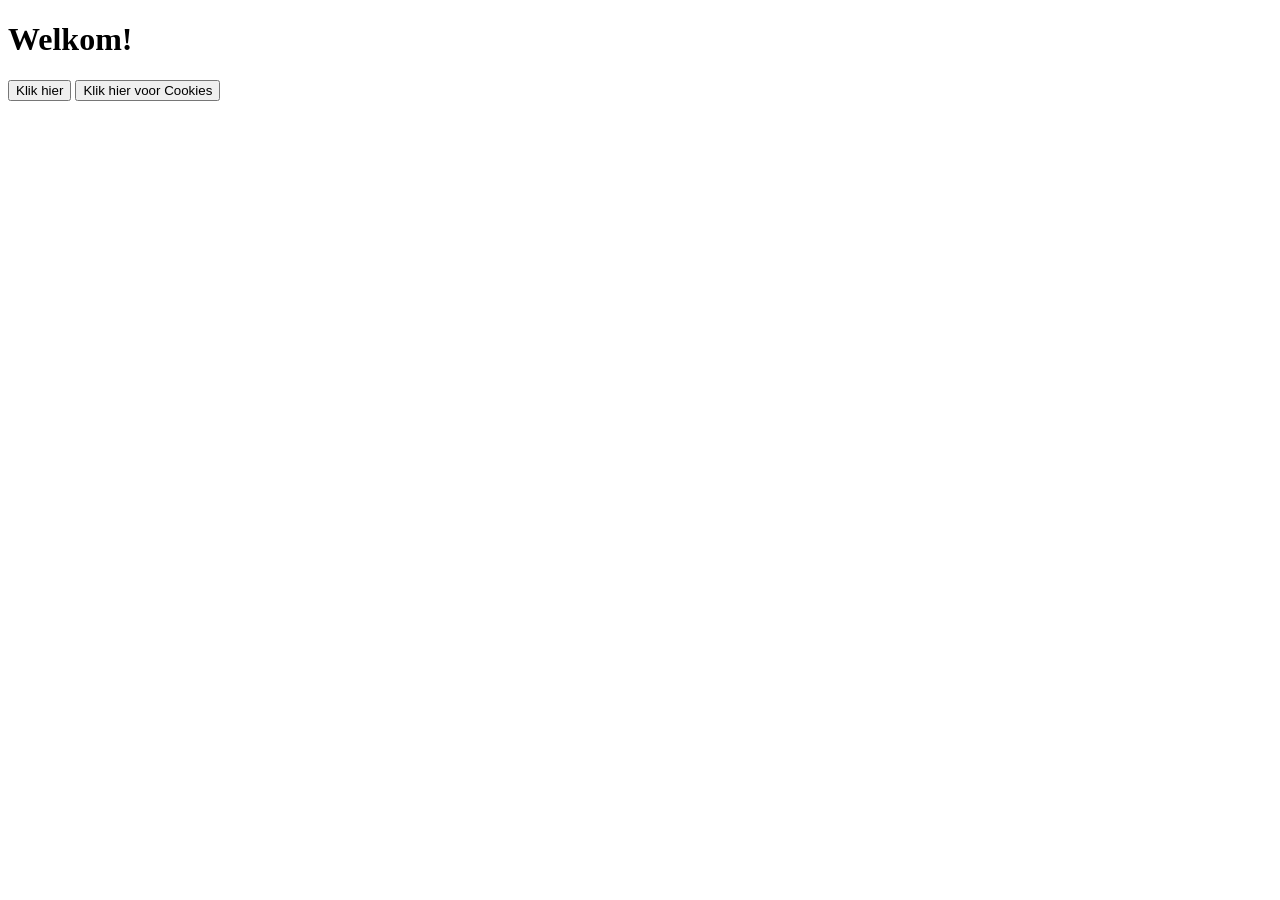
<file: Javascript.html>
<!DOCTYPE html>
<html lang="nl">
<head>
    <meta charset="UTF-8">
    <title>Mijn eerste JavaScript</title>
</head>
<body>

    <h1>Welkom!</h1>

    <button onclick="begroeten()">
        Klik hier
    </button>

    <script>
        function begroeten() {
            alert("Hallo Your_LocalSDN! Welkom bij JavaScript.");
        }
    </script>

    <script>
        function cookies() {
            alert("Deze website gebruikt Cookies.")
        }
    </script>
    
    <button onclick="cookies()">
        Klik hier voor Cookies
    </button>
    
</body>
</html>
</file>
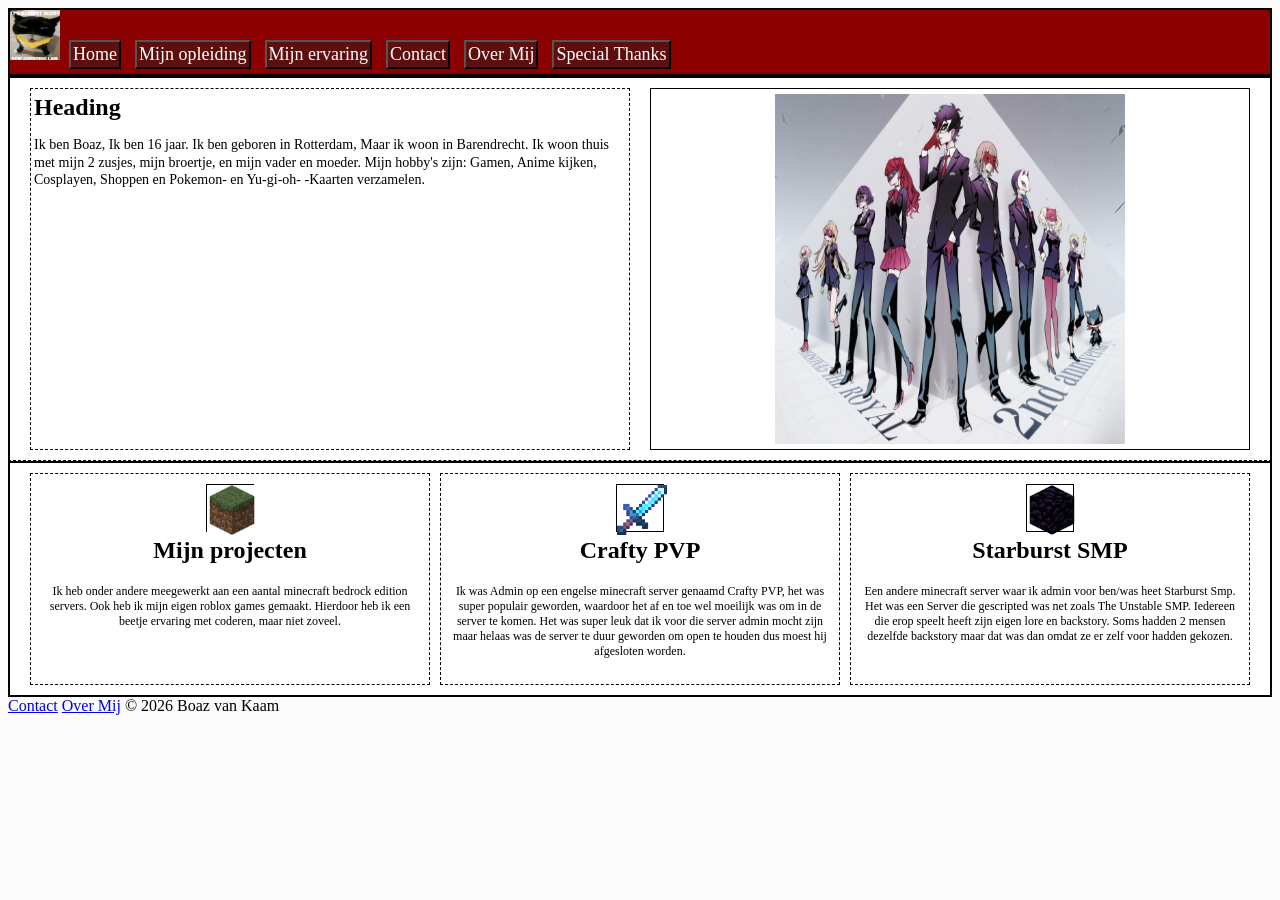
<file: Schoolwerk/Portfolio.html>
<html lang="en">
<head>
    <meta charset="UTF-8">
    <meta name="viewport" content="width=device-width, initial-scale=1.0">
    <title>Portfolio</title>
    <link rel="Stylesheet" href="../CSS/Portfolio.CSS">
    <link rel="stylesheet" href="../CSS/NAVBAR.CSS">
</head>
<body>

    <header class="Navbar">
        <nav>
             <img id="Logo" src="Images/MORGANA_BEING_ANNOYING 2.png" alt="Logo">
             <a href="Portfolio.html">
                <button class="button-navbar">
                    Home
             </button>
             </a>
             <a href="../Schoolwerk/Mijn opleiding.html"><button class="button-navbar">
                    Mijn opleiding
             </button>
            </a>
             <a href="../Schoolwerk/Mijn ervaring.html"> <button class="button-navbar">
                    Mijn ervaring
             </button>
            </a>
            <a href="../Schoolwerk/Contact.html">
                <button class="button-navbar">
                    Contact
             </button>
            </a>
             <a href="../Schoolwerk/Over mij.html">
                <button class="button-navbar">
                    Over Mij
             </button>
            </a>
              <a href="../Schoolwerk/Special Thanks.html">
                <button class="button-navbar">Special Thanks
                </button>
             </a>
        </nav>
        
    </header>
<section class="top">

    <div class="intro">

     <main>
        <h1 class="Heading">Heading</h1>
        <p class="Heading">Ik ben Boaz, Ik ben 16 jaar.
        Ik ben geboren in Rotterdam, Maar ik woon in Barendrecht.
        Ik woon thuis met mijn 2 zusjes, mijn broertje, en mijn vader en moeder.
        Mijn hobby's zijn: Gamen, Anime kijken, Cosplayen, Shoppen en Pokemon- en Yu-gi-oh- -Kaarten verzamelen.</p>
            </div>

            <div class="large-image"><img id="PERSONA" src="Images/PERSONA!.jpg" alt="PERSONA"></div>
            
        </section>

         <section class="cards">

            <article class="card">
                <div class="small-image"><img id="GB" src="Images/Grass Block.jpg" alt="Grass Block"><a href="../Schoolwerk/Mijn ervaring.html"></a></div>

                <h2>Mijn projecten</h2>

                <p>
                   Ik heb onder andere meegewerkt aan een aantal minecraft bedrock edition servers. Ook heb ik mijn eigen roblox games gemaakt.
                   Hierdoor heb ik een beetje ervaring met coderen, maar niet zoveel.
                </p>
            </article>


            <article class="card">
                <div class="small-image"><img id="DS" src="Images/Enchanted_Diamond_Sword.webp " alt="Diamond Sword"></div>

                <h2>Crafty PVP</h2>

                <p>
                 Ik was Admin op een engelse minecraft server genaamd Crafty PVP, het was super populair geworden, waardoor het af en toe wel moeilijk was om in de server te komen.
        Het was super leuk dat ik voor die server admin mocht zijn maar helaas was de server te duur geworden om open te houden dus moest hij afgesloten worden.   
                </p>
            </article>


            <article class="card">
                <div class="small-image"><img id="OB" src="Images/Obsidian.webp" alt="Obsidian Block"></div>

                <h2>Starburst SMP</h2>

                <p>
                    Een andere minecraft server waar ik admin voor ben/was heet Starburst Smp. Het was een Server die gescripted was net zoals The Unstable SMP.
        Iedereen die erop speelt heeft zijn eigen lore en backstory. Soms hadden 2 mensen dezelfde backstory maar dat was dan omdat ze er zelf voor hadden gekozen.
                </p>
            </article>

        </section>


     </main>

     <footer>
        <a href="Contact.html">Contact</a>
        <a href="Over Mij.html">Over Mij</a>
        © 2026 Boaz van Kaam
     </footer>






</body>
</html>
</file>
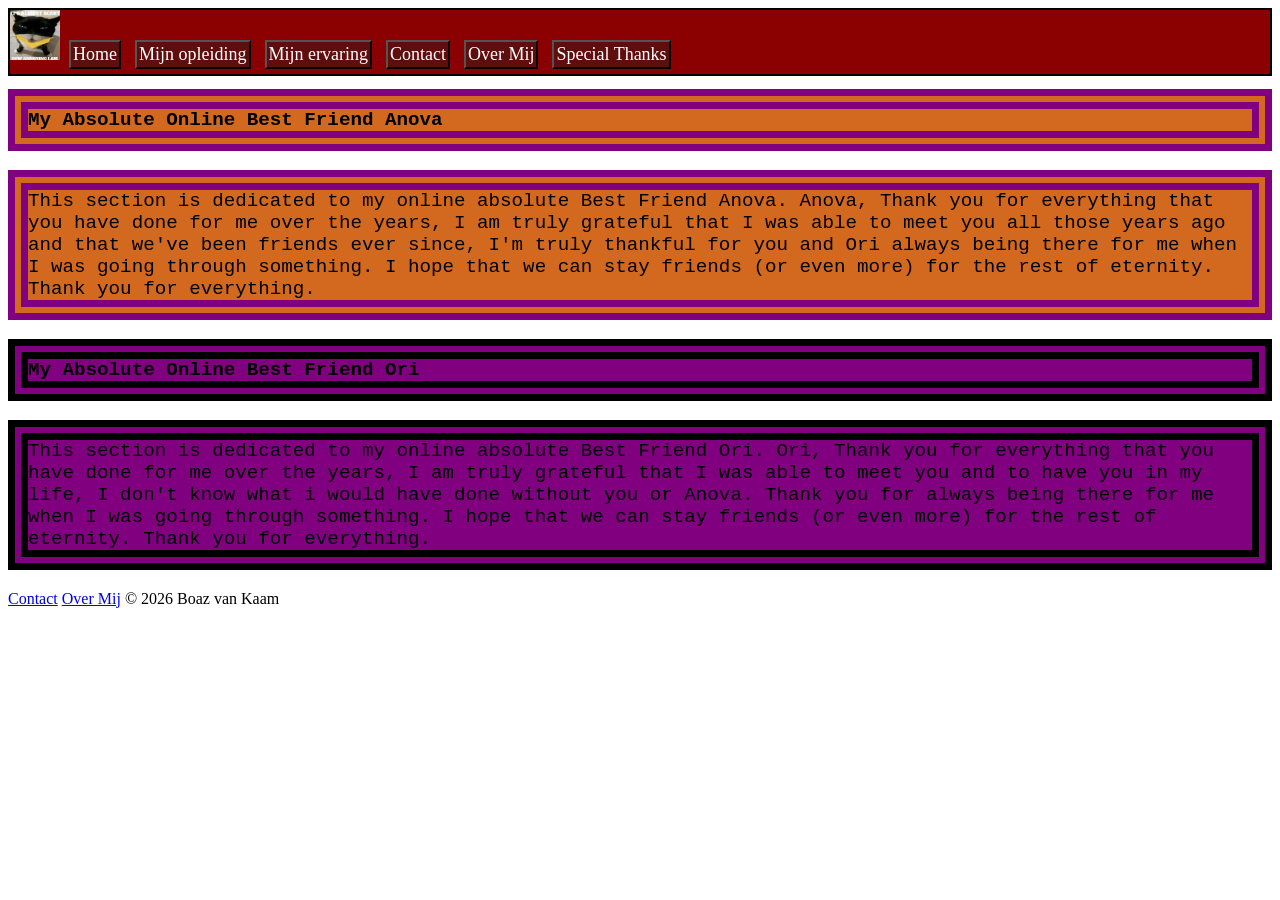
<file: Schoolwerk/Special Thanks.html>
<html lang="en">
<head>
    <meta charset="UTF-8">
    <meta name="viewport" content="width=device-width, initial-scale=1.0">
    <title>Tribute</title>
        <link rel="Stylesheet" href="../CSS/Tribute.CSS">
    <link rel="stylesheet" href="../CSS/NAVBAR.CSS">
</head>
<body>
    <header class="Navbar">
        <nav>
             <img id="Logo" src="Images/MORGANA_BEING_ANNOYING 2.png" alt="Logo">
             <a href="../Schoolwerk/Portfolio.html">
                <button class="button-navbar">
                    Home
             </button>
             </a>
             <a href="../Schoolwerk/Mijn opleiding.html"><button class="button-navbar">
                    Mijn opleiding
             </button>
            </a>
             <a href="../Schoolwerk/Mijn ervaring.html"> <button class="button-navbar">
                    Mijn ervaring
             </button>
            </a>
            <a href="../Schoolwerk/Contact.html">
                <button class="button-navbar">
                    Contact
             </button>
            </a>
             <a href="../Schoolwerk/Over mij.html">
                <button class="button-navbar">
                    Over Mij
             </button>
            </a>
            <a href="../Schoolwerk/Special Thanks.html">
                <button class="button-navbar">Special Thanks
                </button>
             </a>
        </nav>
        
    </header>
     <main>
        <H1 class="Anova">My Absolute Online Best Friend Anova</H1>
        <p class="Anova">This section is dedicated to my online absolute Best Friend Anova. Anova, Thank you for everything that you have done for me over the years, I am truly grateful that I was able to meet you all those years ago and that we've been friends ever since, I'm truly thankful for you and Ori always being there for me when I was going through something. I hope that we can stay friends (or even more) for the rest of eternity. Thank you for everything.</p>

        <H2 class="Ori">My Absolute Online Best Friend Ori</H2>
        <p class="Ori">This section is dedicated to my online absolute Best Friend Ori. Ori, Thank you for everything that you have done for me over the years, I am truly grateful that I was able to meet you and to have you in my life, I don't know what i would have done without you or Anova. Thank you for always being there for me when I was going through something. I hope that we can stay friends (or even more) for the rest of eternity. Thank you for everything.</p>
     </main>

     <footer>
        <a href="Contact.html">Contact</a>
        <a href="Over Mij.html">Over Mij</a>
        © 2026 Boaz van Kaam
     </footer>


</body>
</html>
</file>
<file: CSS/Portfolio.CSS>
body {
 background-color: rgb(252, 251, 251);
}

#Logo {
    max-width: 50px;
    height: 50px;
}
section {
    background-color: rgb(255, 255, 255);
    border: 2px solid rgb(0, 9, 139);
}
section {
    padding-top: 10px;
    padding-right: 20px;
    padding-bottom: 10px;
    padding-left: 20px;
}
section {
    border: 2px solid black;
}

.Mijn-Projecten{
border: solid;
border-style: dashed;
background-color: rgb(248, 6, 6);
border-width: 2px;
border-radius: 20px;

}

#PERSONA{
 max-width: 350px;
 height: 350px;
 display: flex;
justify-content: center;
align-items: center;
}

.Minecraft-server-1{
border: solid;
border-style: dotted;
background-color: crimson;
border-width: 2px;
border-radius: 10px;
}

.Minecraft-server-2{
border: solid;
border-style: ridge;
background-color: firebrick;
border-width: 2px;
border-radius: 10px;
}

.top {
    display: grid;
    grid-template-columns: 1fr 1fr;

    gap: 20px;

    padding-bottom: 10px;
    border-bottom: 1px dashed black;
}
.intro {
    border: 1px dashed black;
    padding: 0 3px;
    height: 360px;
}

.intro h1 {
    margin: 5px 0 15px;
    font-size: 24px;
}

.intro p {
    margin: 0;
    font-size: 14px;
    line-height: 1.25;
}

.large-image {
    height: 360px;
    border: 1px solid black;
     display: flex;
    justify-content: center;
    align-items: center;
}


.cards {
    display: grid;

    
    grid-template-columns: repeat(3, 1fr);

    gap: 10px;

    padding-top: 10px;
}

.card {
    border: 1px dashed black;
    height: 190px;

    text-align: center;

    padding: 10px;
}




.small-image {
    width: 46px;
    height: 46px;

    margin: 0 auto 5px;

    border: 1px solid black;
}




.card h2 {
    margin: 5px 0 20px;
    font-size: 24px;
}




.card p {
    margin: 0;
    font-size: 12px;
    line-height: 1.25;
}

#GB {
    max-width: 50px;
    height: 50px;
}

#DS {
    max-width: 50px;
    height: 50px;
}

#OB {
    max-width: 50px;
    height: 50px;
}
</file>
<file: CSS/NAVBAR.CSS>
.Navbar{
    border: solid;
    border-width: 2px;
    background-color: darkred;
}
.button-navbar{
    background-color: rgb(95, 14, 14);
    color: rgb(255, 255, 255);
    font-family: fantasy;
    font-size: large;
    padding: 2px;
    margin: 5px;
    
    
}


header {
    display: flex;
    align-items: center;
}

.logo {
    width: 50px;
    height: auto;
    margin-right: 10px;
    display: flex;
    align-self: center;
}
</file>
<file: CSS/Tribute.CSS>
#Logo {
    max-width: 50px;
    height: 50px;
}

.Anova{
    border: solid;
    background-color: chocolate;
    border-style: double;
    border-color: purple;
    border-width: 20px;
    font-family: 'Courier New', Courier, monospace;
    font-size: larger;
}

.Ori{
 border: solid;
 border-style: double;
 border-color: black;
 background-color: purple;
 border-width: 20px;
 font-family: 'Courier New', Courier, monospace;
 font-size: larger;
}
</file>
